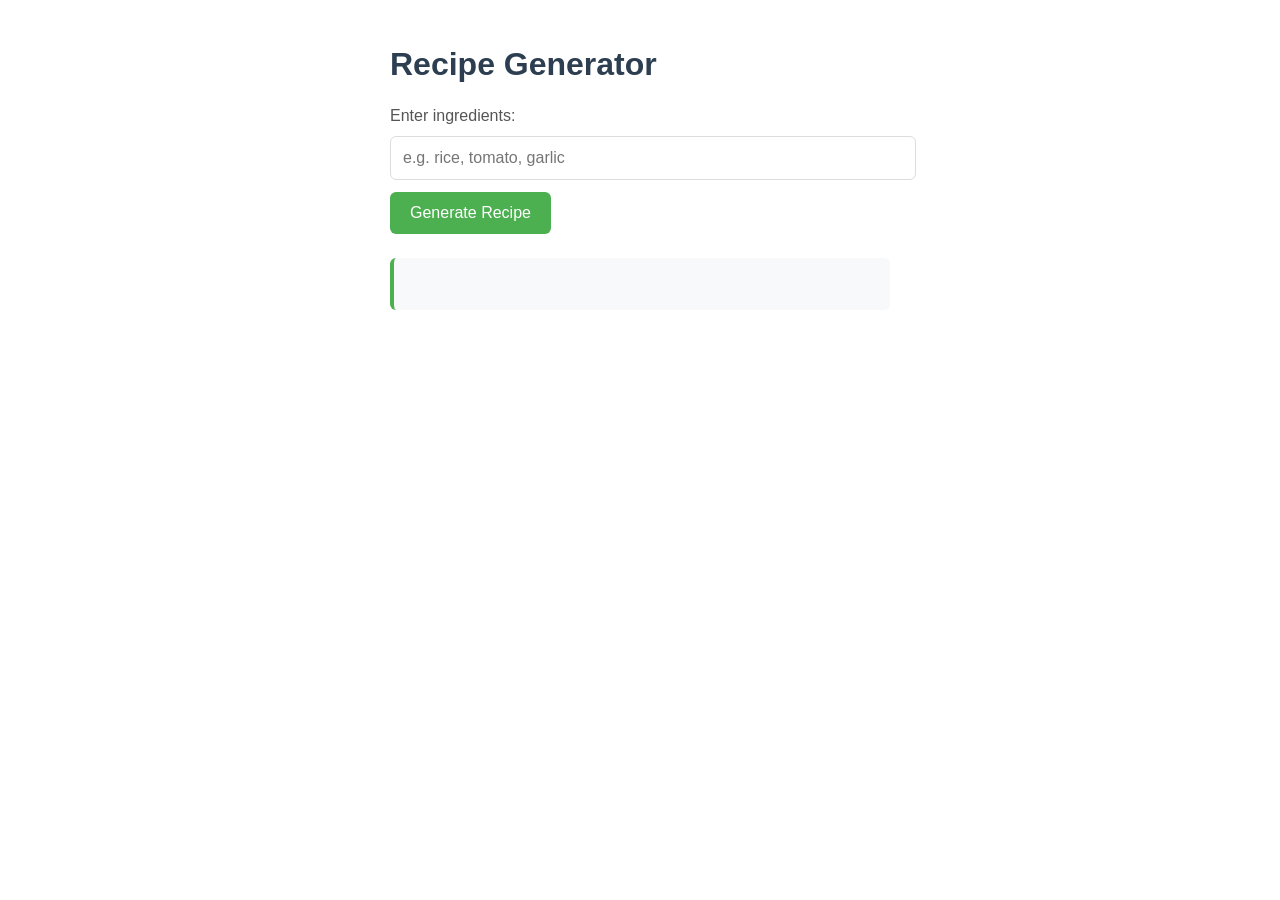
<file: L1/index.html>
<!DOCTYPE html>
<html>
<head>
    <title>AI Recipe Generator</title>
    <link rel="stylesheet" href="style.css">
</head>
<body>

    <h1>Recipe Generator</h1>

    <p>Enter ingredients:</p>

    <input type="text" id="ingredients" placeholder="e.g. rice, tomato, garlic">

    <button onclick="generateRecipe()">Generate Recipe</button>

    <div id="result"></div>

    <script>
        function generateRecipe() {
            const ingredients = document.getElementById("ingredients").value;

            document.getElementById("result").innerText =
                "Ingredients received: " + ingredients;
        }
    </script>

</body>
</html>
</file>
<file: L1/style.css>
body {
    font-family: Arial, sans-serif;
    margin: 40px auto;
    max-width: 500px;
    line-height: 1.5;
}

h1 {
    color: #2c3e50;
    margin-bottom: 8px;
}

p {
    color: #555;
    margin-bottom: 8px;
}

input {
    width: 100%;
    padding: 12px;
    margin-bottom: 12px;
    border: 1px solid #ddd;
    border-radius: 6px;
    font-size: 1rem;
}

/* Highlights the input when you click into it */
input:focus {
    outline: none;
    border-color: #4CAF50;
    box-shadow: 0 0 0 2px rgba(76, 175, 80, 0.2);
}

button {
    background-color: #4CAF50;
    color: white;
    padding: 12px 20px;
    border: none;
    border-radius: 6px;
    font-size: 1rem;
    cursor: pointer;
}

/* Button changes slightly when you hover over it */
button:hover {
    background-color: #45a049;
}

#result {
    margin-top: 24px;
    padding: 16px;
    background-color: #f8f9fa;
    border-radius: 6px;
    border-left: 4px solid #4CAF50;
    min-height: 20px;
}
</file>
